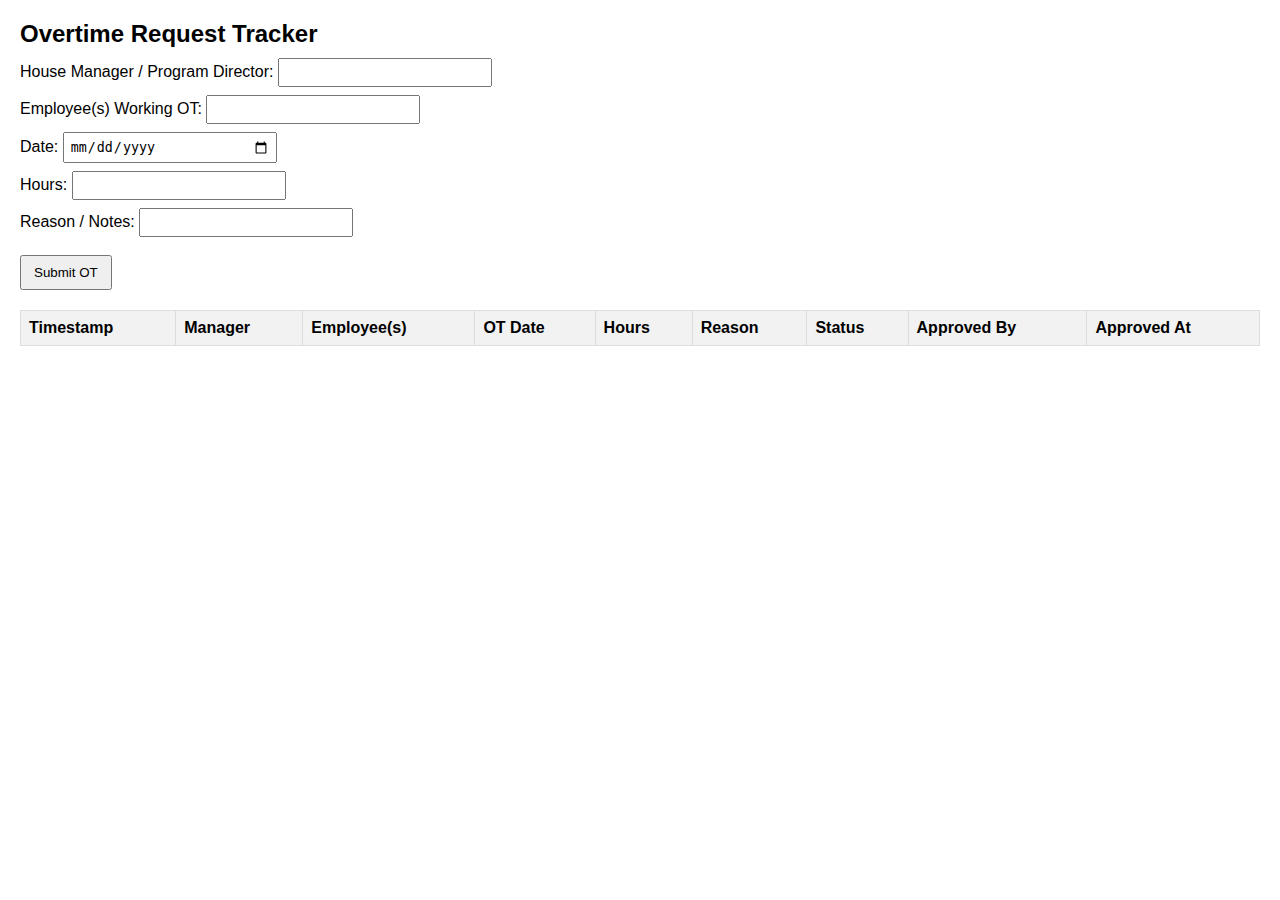
<file: index.html>
<!DOCTYPE html>
<html lang="en">
<head>
  <meta charset="UTF-8">
  <meta name="viewport" content="width=device-width, initial-scale=1.0">
  <title>OT Tracker</title>
  <style>
    body { font-family: Arial, sans-serif; margin: 20px; }
    h2 { margin-bottom: 10px; }
    form label { display: block; margin: 8px 0; }
    input, select { padding: 5px; width: 200px; }
    button { margin-top: 10px; padding: 8px 12px; }
    table { border-collapse: collapse; width: 100%; margin-top: 20px; }
    th, td { border: 1px solid #ddd; padding: 8px; text-align: left; }
    th { background-color: #f2f2f2; }
  </style>
</head>
<body>

  <h2>Overtime Request Tracker</h2>

  <!-- OT Submission Form -->
  <form id="otForm">
    <label>
      House Manager / Program Director:
      <input type="text" id="houseManager" required>
    </label>

    <label>
      Employee(s) Working OT:
      <input type="text" id="employee" required>
    </label>

    <label>
      Date:
      <input type="date" id="date" required>
    </label>

    <label>
      Hours:
      <input type="number" id="hours" required>
    </label>

    <label>
      Reason / Notes:
      <input type="text" id="reason">
    </label>

    <button type="submit">Submit OT</button>
  </form>

  <!-- OT Table -->
  <table id="otTable">
    <thead>
      <tr>
        <th>Timestamp</th>
        <th>Manager</th>
        <th>Employee(s)</th>
        <th>OT Date</th>
        <th>Hours</th>
        <th>Reason</th>
        <th>Status</th>
        <th>Approved By</th>
        <th>Approved At</th>
      </tr>
    </thead>
    <tbody>
      <!-- OT entries will appear here -->
    </tbody>
  </table>

  <!-- Inject JS from Apps Script -->
  <script>
    <?!= HtmlService.createHtmlOutputFromFile('ot').getContent(); ?>
  </script>

</body>
</html>
</file>
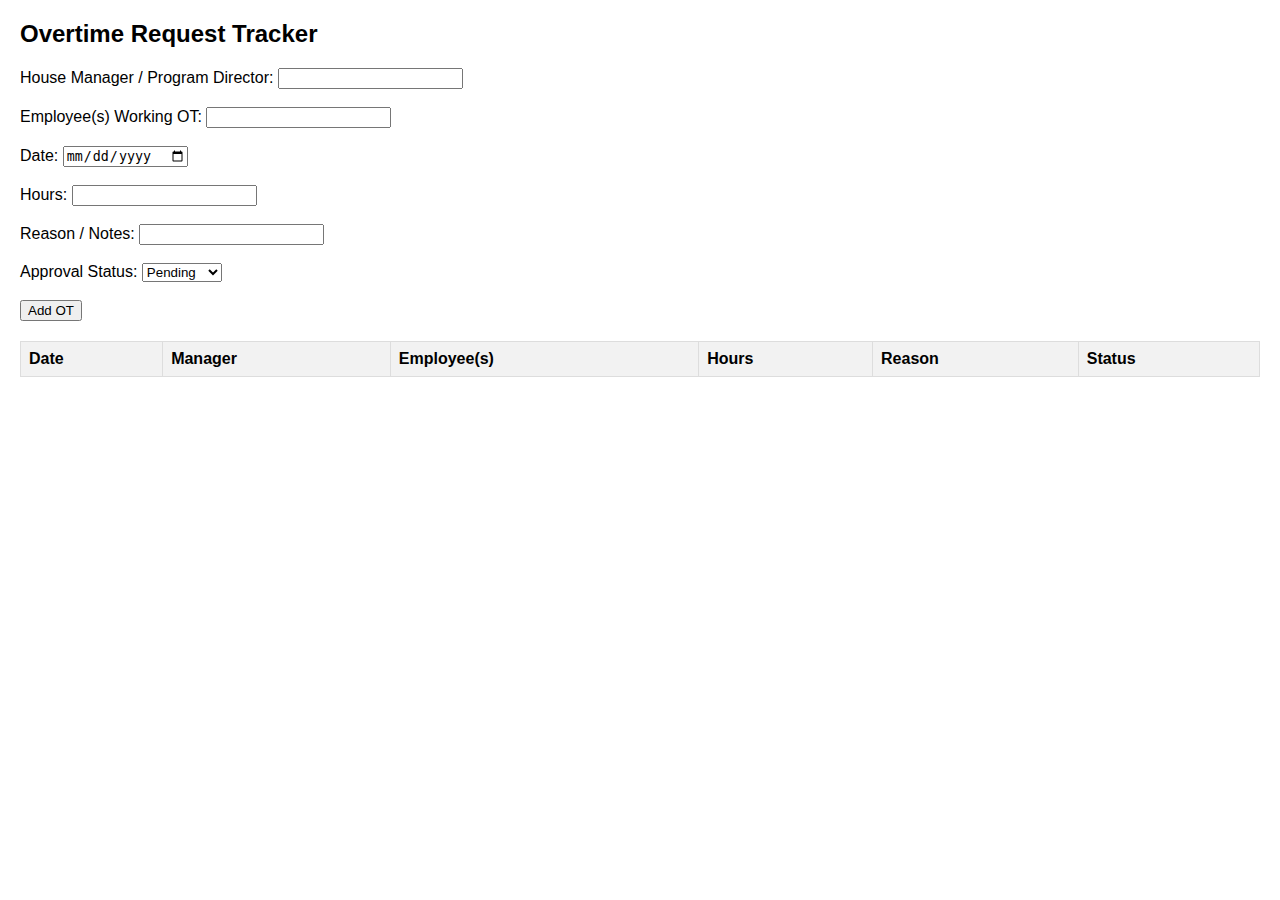
<file: ot.html>
<!DOCTYPE html>
<html lang="en">
<head>
<meta charset="UTF-8">
<meta name="viewport" content="width=device-width, initial-scale=1.0">
<title>OT Tracker</title>
<style>
  body { font-family: Arial; margin: 20px; }
  table { border-collapse: collapse; width: 100%; margin-top: 20px; }
  th, td { border: 1px solid #ddd; padding: 8px; text-align: left; }
  th { background-color: #f2f2f2; }
</style>
</head>
<body>

<h2>Overtime Request Tracker</h2>

<form id="otForm">
  <label>House Manager / Program Director: <input type="text" id="manager" required></label><br><br>
  <label>Employee(s) Working OT: <input type="text" id="employee" required></label><br><br>
  <label>Date: <input type="date" id="date" required></label><br><br>
  <label>Hours: <input type="number" id="hours" required></label><br><br>
  <label>Reason / Notes: <input type="text" id="reason"></label><br><br>
  <label>Approval Status:
    <select id="status">
      <option value="Pending">Pending</option>
      <option value="Approved">Approved</option>
      <option value="Denied">Denied</option>
    </select>
  </label><br><br>
  <button type="submit">Add OT</button>
</form>

<table id="otTable">
  <thead>
    <tr>
      <th>Date</th>
      <th>Manager</th>
      <th>Employee(s)</th>
      <th>Hours</th>
      <th>Reason</th>
      <th>Status</th>
    </tr>
  </thead>
  <tbody>
    <!-- OT entries will appear here -->
  </tbody>
</table>

<script src="ot.js"></script>
</body>
</html>
</file>
